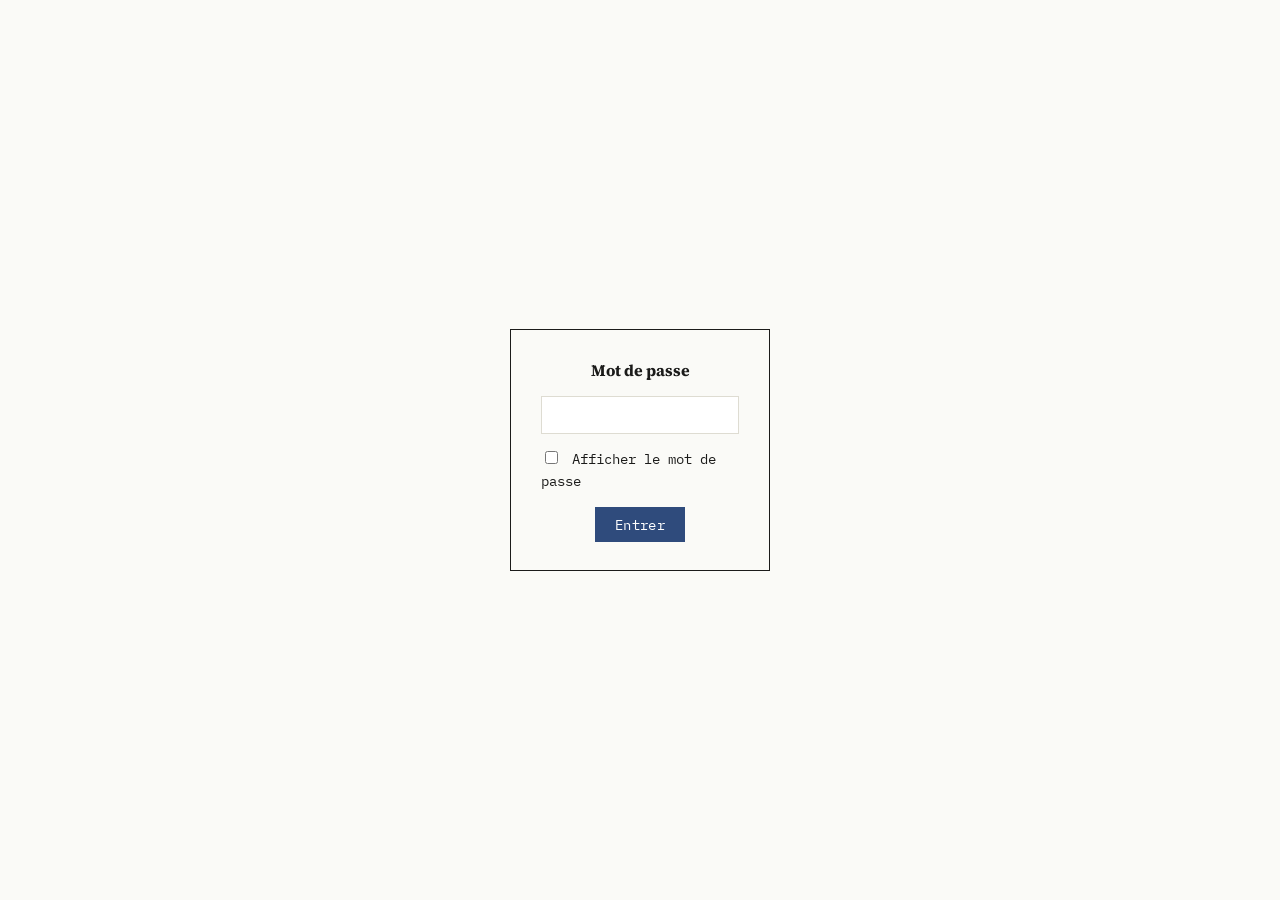
<file: index.html>
<!DOCTYPE html>
<html lang="fr">
<head>
<meta charset="UTF-8">
<meta name="viewport" content="width=device-width, initial-scale=1">
<title>CPGE TPC — Physique</title>
<link rel="preconnect" href="https://fonts.googleapis.com">
<link rel="preconnect" href="https://fonts.gstatic.com" crossorigin>
<link href="https://fonts.googleapis.com/css2?family=Source+Serif+4:opsz,wght@8..60,400;8..60,600;8..60,700&family=IBM+Plex+Mono:wght@400;500&display=swap" rel="stylesheet">
<link rel="stylesheet" href="style.css">
</head>
<body>

<div id="auth-overlay" class="auth-overlay">
  <form id="auth-form">
    <label for="auth-pass">Mot de passe</label>
    <input type="password" id="auth-pass" autocomplete="off" autocapitalize="off" autocorrect="off" spellcheck="false">
    <label class="auth-toggle"><input type="checkbox" id="auth-toggle"> Afficher le mot de passe</label>
    <button type="submit">Entrer</button>
    <p id="auth-error" class="auth-error" hidden>Mot de passe incorrect.</p>
  </form>
</div>

<div id="site-content" hidden>

<header class="site-header">
  <a class="brand" href="index.html">
    <span class="brand-title">CPGE TPC</span>
    <span class="site-subtitle">Lycée La Martinière Diderot, Lyon</span>
  </a>
  <nav class="top-nav" aria-label="Pages du site">
    <a href="index.html" class="current" aria-current="page"><span class="icon"><svg viewBox="0 0 24 24" fill="none" stroke="currentColor" stroke-width="1.6"><ellipse cx="12" cy="12" rx="10" ry="4.3"/><ellipse cx="12" cy="12" rx="10" ry="4.3" transform="rotate(60 12 12)"/><ellipse cx="12" cy="12" rx="10" ry="4.3" transform="rotate(120 12 12)"/><circle cx="12" cy="12" r="1.7" fill="currentColor" stroke="none"/></svg></span><span>Physique</span></a>
    <a href="numerique.html"><span class="icon"><svg viewBox="0 0 24 24" fill="none" stroke="currentColor" stroke-width="1.6" stroke-linecap="round" stroke-linejoin="round"><polyline points="8 7 3 12 8 17"/><polyline points="16 7 21 12 16 17"/></svg></span><span class="lbl-full">Compétences numériques</span><span class="lbl-short">Numérique</span></a>
    <a href="concours.html"><span class="icon"><svg viewBox="0 0 24 24" fill="none" stroke="currentColor" stroke-width="1.6" stroke-linecap="round" stroke-linejoin="round"><path d="M2 9.5 12 5l10 4.5L12 14z"/><path d="M6 11.3V16c0 1.4 2.7 3 6 3s6-1.6 6-3v-4.7"/><path d="M22 9.5V15"/></svg></span><span>Concours</span></a>
    <a href="culture.html"><span class="icon"><svg viewBox="0 0 24 24" fill="none" stroke="currentColor" stroke-width="1.6" stroke-linecap="round" stroke-linejoin="round"><path d="M9 18h6"/><path d="M10 21h4"/><path d="M12 3a6 6 0 0 0-3.6 10.8c.5.4.8 1 .8 1.7V16h5.6v-.5c0-.7.3-1.3.8-1.7A6 6 0 0 0 12 3z"/></svg></span><span class="lbl-full">Culture scientifique</span><span class="lbl-short">Culture</span></a>
  </nav>
</header>

<div class="layout">
  <nav class="sidebar" aria-label="Sur cette page">
    <p class="sidebar-label">Sur cette page</p>
    <ul>
      <li><a href="#TD">Cours-TD-TP</a></li>
      <li><a href="#Colles">Colles</a></li>
      <li><a href="#DMDS">DM &amp; DS</a></li>
      <li><a href="#TIPE">TIPE</a></li>
      <li><a href="#Sup">Sup</a></li>
    </ul>
  </nav>

  <main>
    <div class="hero">
      <h1>Physique — TPC 2</h1>
      <p>Année 2026-2027 · tous les documents de la classe, au fil des chapitres.</p>
      <div class="quick">
        <a class="primary" href="fichiers/26-27_EDT_TPC2.pdf">Emploi du temps</a>
        <a href="fichiers/colloscope.pdf">Colloscope</a>
        <a href="fichiers/Planning-DS.pdf">Planning des DS</a>
        <a href="fichiers/tpc2_phys.pdf">Programme officiel</a>
      </div>
    </div>

    <!-- =====================================================
         COURS-TD-TP
         Pour publier un document : remplacer href="#" par le
         chemin du fichier (ex. href="fichiers/TD3_corr.pdf").
         Tant que href="#", la ligne s'affiche grisée « bientôt ».
         ===================================================== -->
    <section id="TD">
      <h2 class="section-title"><span class="kicker">01</span>Cours · TD · TP</h2>
      <div class="chips" style="margin:0 0 18px"><a href="fichiers/tpc2_phys.pdf" target="_blank">Programme officiel de physique</a></div>
      <div class="cards">

        <article class="card">
          <div class="card-head"><span class="ch-num">1</span><h3>Filtrage</h3></div>
          <ul class="res">
            <li><a href="fichiers/Ch1_Filtrage_essentiel.pdf">Fiche synthèse</a></li>
            <li><a href="fichiers/TD1_filtrage_corr_élève.pdf" target="_blank">TD 1 · corrigé</a></li>
            <li><a href="https://capytale2.ac-paris.fr/web/c/5b78-3811413/mcer" target="_blank" rel="noopener">TP 1 · notebook Python</a></li>
          </ul>
        </article>

        <article class="card">
          <div class="card-head"><span class="ch-num">2</span><h3>Moment cinétique</h3></div>
          <ul class="res">
            <li><a href="fichiers/Ch2_Moment_cinetique_essentiel.pdf">Fiche synthèse</a></li>
            <li><a href="fichiers/TD2_moment_cinétique_corr_élève.pdf" target="_blank">TD 2 · corrigé</a></li>
          </ul>
        </article>

        <article class="card">
          <div class="card-head"><span class="ch-num">3</span><h3>Mouvement d'un solide</h3></div>
          <ul class="res">
            <li><a href="fichiers/Ch3_Mouvement_solide_essentiel.pdf">Fiche synthèse</a></li>
            <li><a href="#">TD 3 · corrigé</a></li>
            <li><a href="https://capytale2.ac-paris.fr/web/c/80bc-12948766/mcer" target="_blank" rel="noopener">TP 5 · notebook Python</a></li>

          </ul>
        </article>

        <article class="card">
          <div class="card-head"><span class="ch-num">4</span><h3>Fluides en écoulement — Bernoulli</h3></div>
          <ul class="res">
            <li><a href="fichiers/Ch4_Fluides_en_ecoulement_essentiel.pdf">Fiche synthèse</a></li>
            <li><a href="fichiers/TD4_Corrige_Bernoulli.pdf" target="_blank">TD 4 · corrigé</a></li>
          </ul>
        </article>

        <article class="card">
          <div class="card-head"><span class="ch-num">5</span><h3>Fluides visqueux</h3></div>
          <ul class="res">
            <li><a href="fichiers/Ch5_Fluides_visqueux_essentiel.pdf">Fiche synthèse</a></li>
            <li><a href="fichiers/TD5_Fluides_visqueux_corr.pdf" target="_blank">TD 5 · corrigé</a></li>
                        <li><a href="https://capytale2.ac-paris.fr/web/c/6895-12584906/mcer" target="_blank" rel="noopener">TP 4 · notebook Python</a></li>

          </ul>
        </article>

        <article class="card">
          <div class="card-head"><span class="ch-num">6</span><h3>Écoulements autour d'un obstacle</h3></div>
          <ul class="res">
            <li><a href="fichiers/Ch6_Ecoulement_obstacle_essentiel.pdf">Fiche synthèse</a></li>
            <li><a href="fichiers/TD6_Ecoulement_obstacle_corr.pdf" target="_blank">TD 6 · corrigé</a></li>
          </ul>
        </article>


            <article class="card">
          <div class="card-head"><span class="ch-num">7</span><h3>Second principe de la thermodynamique</h3></div>
          <ul class="res">
            <li><a href="fichiers/Ch7_Second_principe_essentiel.pdf">Fiche synthèse</a></li>
            <li><a href="fichiers/TD7_corr.pdf" target="_blank">TD 7 · corrigé</a></li>
          </ul>
        </article>

                    <article class="card">
          <div class="card-head"><span class="ch-num">8</span><h3>Electrostatique</h3></div>
          <ul class="res">
            <li><a href="fichiers/Ch8_Electrostatique_essentiel.pdf">Fiche synthèse</a></li>
            <li><a href="fichiers/TD8_Electrostatique_corr.pdf" target="_blank">TD 8 · corrigé</a></li>
          </ul>
        </article>

      </div>
    </section>

    <!-- =====================================================
         COLLES
         ===================================================== -->
    <section id="Colles">
      <h2 class="section-title"><span class="kicker">02</span>Colles</h2>
      <div class="chips">
        <a href="fichiers/colloscope.pdf">Colloscope</a>
        <a href="fichiers/Programme_colles1.pdf">Programme 1</a>
        <a href="fichiers/Programme_colles2.pdf">Programme 2</a>
        <a href="fichiers/Programme_colles3.pdf">Programme 3</a>
        <a href="fichiers/Programme_colles4.pdf">Programme 4</a>
        <a href="fichiers/Programme_colles5.pdf">Programme 5</a>
        <a href="fichiers/Programme_colles6.pdf">Programme 6</a>
        <a href="fichiers/Programme_colles7.pdf">Programme 7</a>
        <a href="fichiers/Programme_colles7.pdf">Programme 8</a>
        <a href="fichiers/Programme_colles7.pdf">Programme 9</a>



      </div>

      <h3 class="sub-title">Oraux des concours</h3>
      <div class="cards">
        <article class="card">
          <div class="card-head"><h3>Rapports et modalités</h3></div>
          <ul class="res">
            <li><a href="#">Calendrier et modalités</a></li>
            <li><a href="#">Rapport CCINP écrit</a></li>
            <li><a href="#">Rapport CCINP oral</a></li>
          </ul>
        </article>
        <article class="card">
          <div class="card-head"><h3>Révisions</h3></div>
          <ul class="res">
            <li><a href="#">1. Mécanique du point et du solide</a></li>
            <li><a href="#">2. Thermodynamique</a></li>

          </ul>
        </article>
        <article class="card">
          <div class="card-head"><h3>Exercices</h3></div>
          <ul class="res">
            <li><a href="#">Banque CCINP TPC</a></li>
            <li><a href="#">Exercices types oraux</a></li>
          </ul>
        </article>
      </div>
    </section>

    <!-- =====================================================
         DM & DS
         Nouvelle ligne : copier un bloc <tr>…</tr>.
         Étoiles : ★☆☆ (abordable), ★★☆, ★★★.
         ===================================================== -->
    <section id="DMDS">
      <h2 class="section-title"><span class="kicker">03</span>DM &amp; DS</h2>
      <div class="chips" style="margin-bottom:16px">
        <a href="fichiers/Planning-DS.pdf">Planning de l'année</a>
        <a href="fichiers/Consignes_redaction_DS.pdf">Consignes de rédaction</a>
      </div>
      <table class="devoirs">
        <thead>
          <tr><th>Devoir</th><th style="text-align:right">Documents</th></tr>
        </thead>
        <tbody>
          <tr>
            <td><span class="name">DS 1</span><span class="meta">devoir surveillé</span></td>
            <td class="actions"><a class="btn" href="fichiers/DS1.pdf">énoncé</a><a class="btn" href="fichiers/DS1_corr.pdf">corrigé</a></td>
          </tr>
          <tr>
            <td><span class="name">DM 1 · sujet A</span><span class="stars" title="Difficulté 1 sur 3">★☆☆</span></td>
            <td class="actions"><a class="btn" href="fichiers/DM1_Sujet_A.pdf">énoncé</a><a class="btn" href="fichiers/Corrige_DM1_Sujet_A.pdf">corrigé</a></td>
          </tr>
          <tr>
            <td><span class="name">DM 1 · sujet B</span><span class="stars" title="Difficulté 2 sur 3">★★☆</span></td>
            <td class="actions"><a class="btn" href="fichiers/DM1_Sujet_B.pdf">énoncé</a><a class="btn" href="fichiers/Corrige_DM1_Sujet_B.pdf">corrigé</a></td>
          </tr>
          <tr>
            <td><span class="name">DS 2</span><span class="meta">devoir surveillé</span></td>
            <td class="actions"><a class="btn" href="fichiers/DS2.pdf">énoncé</a><a class="btn" href="fichiers/DS2_Corrige.pdf">corrigé</a></td>
          </tr>
        </tbody>
      </table>
      <p class="legend"><span class="stars">★☆☆</span>abordable · <span class="stars">★★☆</span>intermédiaire · <span class="stars">★★★</span>approfondissement</p>
    </section>

    <!-- =====================================================
         TIPE
         ===================================================== -->
    <section id="TIPE">
      <h2 class="section-title"><span class="kicker">04</span>TIPE</h2>
      <p class="note">Chaque groupe indique ici, semaine après semaine, le matériel dont il a besoin pour la séance suivante.</p>

      <!-- Formulaire de demande de matériel : les réponses sont envoyées au formulaire Google
           (même tableau de réponses, mêmes notifications). Pour modifier la liste des groupes,
           la modifier ICI ET dans le formulaire Google, avec exactement le même texte. -->
      <form id="tipe-form" class="tipe-form">
        <div class="field-row">
          <label class="field">
            <span class="field-label">Groupe</span>
            <select name="groupe" required>
              <option value="" disabled selected>Choisir…</option>
              <option>Groupe 1 : Marc et Yanis</option>
              <option>Groupe 2 : Gaëtan et Tissia</option>
              <option>Groupe 3 : Louane et Flavie</option>
              <option>Groupe 4 : Lilou</option>
              <option>Groupe 5 : Aubin et Dali</option>
              <option>Groupe 6 : Ilyasse et Abderrahmane</option>
              <option>Groupe 7 : Anaëlle et Sidonie</option>
              <option>Groupe 8 : Nathan et Toni</option>
            </select>
          </label>
          <label class="field">
            <span class="field-label">Pour la séance du</span>
            <input type="date" name="date" required>
          </label>
        </div>
        <label class="field">
          <span class="field-label">Matériel nécessaire</span>
          <textarea name="materiel" rows="4" required placeholder="Ex. : 2 multimètres, une alimentation 0-30 V, un oscilloscope, 3 fils banane…"></textarea>
        </label>
        <div class="form-actions">
          <button type="submit">Envoyer la demande</button>
          <span id="tipe-status" class="form-status" role="status"></span>
        </div>
      </form>
      <p class="legend">Les demandes arrivent directement chez le professeur. En cas de problème, utiliser le <a href="https://docs.google.com/forms/d/e/1FAIpQLSeIFT4F6fTYJUNrQBHpThyzplvF_y1vZlCZqVVgG26woyS5UQ/viewform" target="_blank" rel="noopener">formulaire Google&nbsp;↗</a>.</p>
    </section>

    <!-- =====================================================
         RÉVISIONS DE SUP
         ===================================================== -->
    <section id="Sup">
      <h2 class="section-title"><span class="kicker">05</span>Révisions de sup</h2>
      <p class="note">Six fiches de deux pages sur les notions de première année réutilisées en permanence cette année. Chacune se termine par des exercices courts, corrigés, faisables sans calculatrice.</p>
      <article class="card" style="max-width:560px">
        <div class="card-head"><h3>Fiches de révision</h3></div>
        <ul class="res">
          <li><a href="fichiers/Fiche1_Equations_differentielles.pdf" target="_blank">1 · Équations différentielles linéaires</a></li>
          <li><a href="fichiers/Fiche2_Coordonnees_elements_differentiels.pdf" target="_blank">2 · Coordonnées et éléments différentiels</a></li>
                    <li><a href="fichiers/Fiche3_Analyse_dimensionnelle_calcul.pdf" target="_blank">3 · Analyse dimensionnelle et calcul sans calculatrice</a></li>

          <li><a href="fichiers/Fiche4_Complexes_filtrage.pdf" target="_blank">4 · Complexes, régime sinusoïdal et filtrage</a></li>
          <li><a href="fichiers/Fiche5_Mecanique_methode_energie.pdf" target="_blank">5 · Mécanique : méthode et énergie</a></li>
          <li><a href="fichiers/Fiche6_Thermodynamique.pdf" target="_blank">6 · Thermodynamique : premier principe</a></li>
        </ul>
      </article>
    </section>
  </main>
</div>

<footer class="site-footer">
  <p>Site personnel — mis à jour au fil de l'année.</p>
</footer>

</div>

<script>
(function () {
  var PASS = "tpc";
  var overlay = document.getElementById('auth-overlay');
  var content = document.getElementById('site-content');
  var form = document.getElementById('auth-form');
  var input = document.getElementById('auth-pass');
  var error = document.getElementById('auth-error');
  var toggle = document.getElementById('auth-toggle');

  toggle.addEventListener('change', function () {
    input.type = toggle.checked ? 'text' : 'password';
  });

  if (localStorage.getItem('tpc_auth') === 'ok') {
    overlay.hidden = true;
    content.hidden = false;
  }

  form.addEventListener('submit', function (e) {
    e.preventDefault();
    if (input.value === PASS) {
      localStorage.setItem('tpc_auth', 'ok');
      overlay.hidden = true;
      content.hidden = false;
    } else {
      error.hidden = false;
      input.value = '';
      input.focus();
    }
  });
})();
</script>

<script>
/* Sommaire : met en évidence la rubrique visible à l'écran */
(function () {
  var links = document.querySelectorAll('nav.sidebar a[href^="#"]');
  if (!('IntersectionObserver' in window) || !links.length) return;
  var byId = {};
  links.forEach(function (a) { byId[a.getAttribute('href').slice(1)] = a; });
  var obs = new IntersectionObserver(function (entries) {
    entries.forEach(function (e) {
      if (!e.isIntersecting) return;
      var a = byId[e.target.id];
      if (!a) return;
      links.forEach(function (l) { l.classList.remove('active'); });
      a.classList.add('active');
      var ul = a.closest('ul');
      if (ul && ul.scrollWidth > ul.clientWidth) {
        ul.scrollTo({ left: a.offsetLeft - (ul.clientWidth - a.offsetWidth) / 2, behavior: 'smooth' });
      }
    });
  }, { rootMargin: '-35% 0px -60% 0px' });
  Object.keys(byId).forEach(function (id) {
    var s = document.getElementById(id);
    if (s) obs.observe(s);
  });
})();
</script>



<script>
/* Formulaire TIPE : envoi des réponses au formulaire Google (même tableau, mêmes notifications) */
(function () {
  var GOOGLE_FORM = {
    action: 'https://docs.google.com/forms/d/e/1FAIpQLSeIFT4F6fTYJUNrQBHpThyzplvF_y1vZlCZqVVgG26woyS5UQ/formResponse',
    groupe: 'entry.1097679920',
    date: 'entry.823114430',
    materiel: 'entry.1432213280'
  };
  var form = document.getElementById('tipe-form');
  if (!form) return;
  var status = document.getElementById('tipe-status');
  var btn = form.querySelector('button');
  form.addEventListener('submit', function (e) {
    e.preventDefault();
    var data = new URLSearchParams();
    data.append(GOOGLE_FORM.groupe, form.groupe.value);
    var d = form.date.value.split('-');                      // AAAA-MM-JJ
    data.append(GOOGLE_FORM.date + '_year', d[0]);
    data.append(GOOGLE_FORM.date + '_month', String(+d[1]));
    data.append(GOOGLE_FORM.date + '_day', String(+d[2]));
    data.append(GOOGLE_FORM.materiel, form.materiel.value.trim().replace(/\s*\n+\s*/g, ' ; '));
    btn.disabled = true; status.className = 'form-status'; status.textContent = 'Envoi…';
    fetch(GOOGLE_FORM.action, { method: 'POST', mode: 'no-cors', body: data })
      .then(function () {
        status.className = 'form-status ok';
        status.textContent = '✓ Demande envoyée (' + form.groupe.value.split(' :')[0] + ', séance du ' + d[2] + '/' + d[1] + ').';
        form.materiel.value = '';
      })
      .catch(function () {
        status.className = 'form-status ko';
        status.textContent = 'Échec de l’envoi : vérifier la connexion, ou utiliser le formulaire Google ci-dessous.';
      })
      .then(function () { btn.disabled = false; });
  });
})();
</script>

</body>
</html>
</file>
<file: style.css>
/* =========================================================
   CPGE TPC — feuille de style commune aux quatre pages
   ========================================================= */
:root {
  --paper: #fafaf7;
  --card: #ffffff;
  --ink: #1b1b1a;
  --muted: #6b6b62;
  --faint: #a3a39a;
  --accent: #2f4b7c;
  --accent-soft: #edf1f7;
  --border: #dedcd2;
  --header-h: 64px;
  --sidebar-w: 170px;
  --mono: "IBM Plex Mono", ui-monospace, monospace;
  --serif: "Source Serif 4", Georgia, "Times New Roman", serif;
}

*, *::before, *::after { box-sizing: border-box; }
[hidden] { display: none !important; }

html {
  scroll-behavior: smooth;
  scroll-padding-top: calc(var(--header-h) + 24px);
  -webkit-text-size-adjust: 100%;
}
body {
  margin: 0;
  font-family: var(--serif);
  color: var(--ink);
  background: var(--paper);
  line-height: 1.6;
}
a {
  color: var(--accent);
  text-decoration: none;
  border-bottom: 1px solid transparent;
}
a:hover, a:focus-visible { border-bottom-color: currentColor; }
:focus-visible { outline: 2px solid var(--accent); outline-offset: 2px; }

/* ---------- En-tête (collé en haut sur ordinateur) ---------- */
header.site-header {
  position: sticky;
  top: 0;
  z-index: 20;
  display: flex;
  align-items: center;
  gap: 28px;
  height: var(--header-h);
  padding: 0 28px;
  background: rgba(250, 250, 247, 0.94);
  -webkit-backdrop-filter: blur(6px);
  backdrop-filter: blur(6px);
  border-bottom: 1px solid var(--border);
}
a.brand {
  display: flex;
  flex-direction: column;
  line-height: 1.2;
  color: var(--ink);
  border-bottom: none;
}
.brand-title { font-size: 1.3rem; font-weight: 700; letter-spacing: 0.01em; }
.site-subtitle { font-size: 0.78rem; color: var(--muted); font-style: italic; }

nav.top-nav {
  margin-left: auto;
  display: flex;
  align-self: stretch;
  gap: 4px;
  font-family: var(--mono);
  font-size: 0.84rem;
}
nav.top-nav a {
  display: inline-flex;
  align-items: center;
  gap: 8px;
  padding: 0 14px;
  color: var(--ink);
  border-bottom: 2px solid transparent;
  margin-bottom: -1px;
}
nav.top-nav a:hover { color: var(--accent); border-bottom-color: var(--border); }
nav.top-nav a.current { color: var(--accent); border-bottom-color: var(--accent); font-weight: 500; }
nav.top-nav .icon { display: inline-flex; font-size: 1.25em; }
nav.top-nav .icon svg { width: 1em; height: 1em; display: block; }
.lbl-short { display: none; }

/* ---------- Mise en page ---------- */
.layout {
  display: flex;
  align-items: flex-start;
  gap: 48px;
  max-width: 1140px;
  margin: 0 auto;
  padding: 36px 28px 0;
}
main { flex: 1; min-width: 0; }

/* Sommaire de la page (colonne de gauche) */
nav.sidebar {
  width: var(--sidebar-w);
  flex-shrink: 0;
  position: sticky;
  top: calc(var(--header-h) + 32px);
}
.sidebar-label {
  font-family: var(--mono);
  font-size: 0.7rem;
  letter-spacing: 0.1em;
  text-transform: uppercase;
  color: var(--faint);
  margin: 0 0 10px 16px;
}
nav.sidebar ul {
  position: relative;
  list-style: none;
  margin: 0;
  padding: 0;
  border-left: 2px solid var(--border);
  font-family: var(--mono);
  font-size: 0.85rem;
}
nav.sidebar a {
  display: block;
  padding: 6px 0 6px 14px;
  margin-left: -2px;
  border-left: 2px solid transparent;
  border-bottom: none;
  color: var(--muted);
}
nav.sidebar a:hover { color: var(--ink); }
nav.sidebar a.active { color: var(--accent); border-left-color: var(--accent); font-weight: 500; }

/* ---------- En-tête de page et accès rapide ---------- */
.hero h1 { font-size: 1.75rem; line-height: 1.2; margin: 0 0 4px; }
.hero p { margin: 0 0 18px; color: var(--muted); }
.quick { display: flex; flex-wrap: wrap; gap: 10px; }

/* ---------- Sections ---------- */
main section { margin-top: 56px; }
h2.section-title {
  display: flex;
  align-items: baseline;
  gap: 12px;
  font-size: 1.3rem;
  font-weight: 700;
  margin: 46px 0 18px;
  padding-bottom: 10px;
  border-bottom: 1px solid var(--border);
}
main section > h2.section-title, main > h2.section-title:first-child { margin-top: 0; }
.kicker {
  font-family: var(--mono);
  font-size: 0.75rem;
  font-weight: 500;
  color: var(--accent);
  letter-spacing: 0.06em;
}
main h3 { font-size: 1rem; font-weight: 700; margin: 24px 0 10px; }
h3.sub-title {
  font-family: var(--mono);
  font-size: 0.75rem;
  font-weight: 500;
  text-transform: uppercase;
  letter-spacing: 0.1em;
  color: var(--muted);
  margin: 32px 0 12px;
}
.note { color: var(--muted); font-size: 0.92rem; margin: 0 0 14px; }

/* ---------- Cartes (chapitres, oraux, révisions) ---------- */
.cards {
  display: grid;
  grid-template-columns: repeat(auto-fill, minmax(240px, 1fr));
  gap: 16px;
}
.card {
  background: var(--card);
  border: 1px solid var(--border);
  padding: 16px 20px 14px;
  transition: border-color 0.15s ease, box-shadow 0.15s ease;
}
.card:hover { border-color: #b9c3d6; box-shadow: 0 6px 18px rgba(47, 75, 124, 0.08); }
.card-head {
  display: flex;
  align-items: baseline;
  gap: 10px;
  margin: 0 0 10px;
  padding-bottom: 10px;
  border-bottom: 1px solid var(--border);
}
.card-head h3 { margin: 0; font-size: 1.02rem; line-height: 1.3; }
.ch-num {
  font-family: var(--mono);
  font-size: 0.78rem;
  color: var(--accent);
  background: var(--accent-soft);
  padding: 1px 7px;
  flex-shrink: 0;
}
.soon-note { color: var(--faint); font-style: italic; margin: 4px 0; }

/* Listes de ressources : une ligne = un document */
ul.res { list-style: none; margin: 0; padding: 0; }
ul.res a {
  display: flex;
  align-items: center;
  gap: 9px;
  padding: 5px 8px;
  margin: 0 -8px;
  color: var(--ink);
  border-bottom: none;
}
ul.res a:hover { background: var(--accent-soft); color: var(--accent); }

/* Petite icône devant chaque lien : document (PDF) ou lien externe */
ul.res a::before, .chips a::before {
  content: "";
  width: 1em;
  height: 1em;
  flex-shrink: 0;
  background-color: currentColor;
  opacity: 0.7;
  --i: url("data:image/svg+xml,%3Csvg xmlns='http://www.w3.org/2000/svg' viewBox='0 0 24 24' fill='none' stroke='black' stroke-width='1.8' stroke-linejoin='round'%3E%3Cpath d='M6 2.5h8l5 5v14H6z'/%3E%3Cpath d='M14 2.5v5h5M9 13h7M9 17h7'/%3E%3C/svg%3E");
  -webkit-mask: var(--i) center / contain no-repeat;
  mask: var(--i) center / contain no-repeat;
}
ul.res a[href^="http"]::before, .chips a[href^="http"]::before {
  --i: url("data:image/svg+xml,%3Csvg xmlns='http://www.w3.org/2000/svg' viewBox='0 0 24 24' fill='none' stroke='black' stroke-width='1.8' stroke-linecap='round'%3E%3Cpath d='M14 4h6v6M20 4l-9 9M18 14v6H4V6h6'/%3E%3C/svg%3E");
}

/* Lien pas encore disponible : href="#" → grisé + étiquette « bientôt » */
main a[href="#"] { color: var(--faint); pointer-events: none; cursor: default; }
ul.res a[href="#"]::after {
  content: "bientôt";
  margin-left: auto;
  font-family: var(--mono);
  font-size: 0.66rem;
  letter-spacing: 0.04em;
  color: var(--faint);
  border: 1px solid var(--border);
  padding: 0 6px;
}

/* ---------- Pastilles (colles, accès rapide) ---------- */
.chips, .quick { display: flex; flex-wrap: wrap; gap: 8px; }
.chips a, .quick a {
  display: inline-flex;
  align-items: center;
  gap: 8px;
  padding: 7px 14px;
  background: var(--card);
  border: 1px solid var(--border);
  font-family: var(--mono);
  font-size: 0.8rem;
  color: var(--ink);
}
.chips a:hover, .quick a:hover { border-color: var(--accent); color: var(--accent); }
.quick a.primary { background: var(--accent); border-color: var(--accent); color: #ffffff; }
.quick a.primary:hover { opacity: 0.9; color: #ffffff; }
.chips a[href="#"] { border-style: dashed; }

/* ---------- Tableau des devoirs ---------- */
table.devoirs {
  width: 100%;
  border-collapse: collapse;
  background: var(--card);
  border: 1px solid var(--border);
}
.devoirs th {
  text-align: left;
  font-family: var(--mono);
  font-size: 0.7rem;
  font-weight: 500;
  letter-spacing: 0.1em;
  text-transform: uppercase;
  color: var(--muted);
  padding: 10px 16px;
  background: #f5f5f0;
  border-bottom: 1px solid var(--border);
}
.devoirs td { padding: 11px 16px; border-bottom: 1px solid var(--border); vertical-align: middle; }
.devoirs tr:last-child td { border-bottom: none; }
.devoirs tbody tr:hover { background: #fcfcfa; }
.devoirs .name { font-weight: 600; }
.devoirs .meta { color: var(--muted); font-weight: 400; margin-left: 6px; }
.stars { color: var(--accent); letter-spacing: 1px; margin-left: 8px; white-space: nowrap; font-weight: 400; }
.devoirs .actions { text-align: right; white-space: nowrap; }
.btn {
  display: inline-block;
  font-family: var(--mono);
  font-size: 0.78rem;
  padding: 5px 12px;
  margin-left: 6px;
  border: 1px solid var(--accent);
  color: var(--accent);
}
.btn:hover { background: var(--accent); color: #ffffff; border-bottom-color: var(--accent); }
.btn[href="#"] { border: 1px dashed var(--border); color: var(--faint); }
.legend { font-size: 0.85rem; color: var(--muted); margin: 10px 0 0; }
.legend .stars { margin: 0 4px 0 0; }

/* ---------- TIPE ---------- */
.tipe-frame { background: var(--card); border: 1px solid var(--border); }
.tipe-frame iframe { display: block; width: 100%; height: 900px; border: 0; }

/* ---------- Anciennes classes (encore utilisées sur les autres pages) ---------- */
main > p.intro { margin-top: 0; color: var(--muted); }
.box-row { display: grid; grid-template-columns: repeat(3, 1fr); gap: 20px; margin-bottom: 8px; }
.box { border: 1px solid var(--border); padding: 16px 20px; background: var(--card); }
.box h3 { font-size: 0.95rem; margin: 0 0 12px; padding-bottom: 8px; border-bottom: 1px solid var(--border); }
.box h3.centered { text-align: center; }
.box ul { list-style: none; margin: 0; padding: 0; }
.box li { margin-bottom: 6px; }
.subsection { margin: 22px 0; }
.subsection h3 { font-size: 1.05rem; margin: 0 0 8px; }
.subsection ul { list-style: none; margin: 0 0 0 4px; padding: 0; }
.subsection li { margin-bottom: 7px; }
.entry-row { display: flex; gap: 18px; align-items: baseline; margin-bottom: 4px; font-family: var(--mono); font-size: 0.9rem; }
.entry-row .entry-label { color: var(--ink); min-width: 50px; }
.placeholder { color: var(--muted); font-style: italic; }

/* ---------- Pied de page ---------- */
footer.site-footer {
  max-width: 1140px;
  margin: 72px auto 0;
  padding: 18px 28px 28px;
  border-top: 1px solid var(--border);
  font-family: var(--mono);
  font-size: 0.75rem;
  color: var(--muted);
}
footer.site-footer p { margin: 0; }

/* Écran de mot de passe */
.auth-overlay[hidden] {
  display: none !important;
}
.auth-overlay {
  min-height: 100vh;
  display: flex;
  align-items: center;
  justify-content: center;
  padding: 24px;
  background: var(--paper);
}
.auth-overlay form {
  border: 1px solid var(--ink);
  border-radius: 0;
  padding: 28px 30px;
  text-align: center;
  width: 100%;
  max-width: 260px;
}
.auth-overlay label {
  display: block;
  margin-bottom: 12px;
  font-weight: 700;
}
.auth-overlay label.auth-toggle {
  font-weight: 400;
  font-size: 0.85rem;
  text-align: left;
  margin-bottom: 14px;
  font-family: "IBM Plex Mono", monospace;
}
.auth-overlay label.auth-toggle input {
  margin-right: 6px;
}
.auth-overlay input[type="password"] {
  width: 100%;
  padding: 8px 10px;
  border: 1px solid var(--border);
  border-radius: 0;
  margin-bottom: 14px;
  font-family: "IBM Plex Mono", monospace;
  font-size: 0.95rem;
}
.auth-overlay button {
  background: var(--accent);
  color: #ffffff;
  border: none;
  padding: 8px 20px;
  border-radius: 0;
  cursor: pointer;
  font-family: "IBM Plex Mono", monospace;
  font-size: 0.9rem;
  letter-spacing: 0.02em;
}
.auth-overlay button:hover {
  opacity: 0.88;
}
.auth-error {
  color: #a12b2b;
  font-size: 0.85rem;
  margin: 10px 0 0;
  font-family: "IBM Plex Mono", monospace;
}

/* Exercices de compétences numériques */
.exercise {
  border: 1px solid var(--border);
  padding: 22px 24px;
  margin: 26px 0 44px;
}
.exercise h3 {
  margin-top: 0;
}
.exercise .statement {
  margin-bottom: 16px;
}
.exercise .statement code {
  font-family: "IBM Plex Mono", monospace;
  font-size: 0.92em;
  background: #f2f2ec;
  padding: 1px 4px;
}
.exercise textarea {
  width: 100%;
  min-height: 230px;
  font-family: "IBM Plex Mono", monospace;
  font-size: 0.88rem;
  line-height: 1.55;
  padding: 14px;
  border: 1px solid var(--border);
  border-radius: 0;
  resize: vertical;
  background: #fdfdfb;
  color: var(--ink);
  box-sizing: border-box;
}
.exercise-controls {
  display: flex;
  align-items: center;
  flex-wrap: wrap;
  gap: 16px;
  margin-top: 14px;
}
.exercise-controls button {
  background: var(--accent);
  color: #ffffff;
  border: none;
  padding: 9px 22px;
  border-radius: 0;
  font-family: "IBM Plex Mono", monospace;
  font-size: 0.88rem;
  letter-spacing: 0.02em;
  cursor: pointer;
}
.exercise-controls button:disabled {
  opacity: 0.45;
  cursor: default;
}
.exercise-controls button:hover:not(:disabled) {
  opacity: 0.88;
}
.exercise-status {
  font-family: "IBM Plex Mono", monospace;
  font-size: 0.82rem;
  color: var(--muted);
}
.exercise-output {
  margin-top: 16px;
  padding: 14px 16px;
  border: 1px solid var(--border);
  background: #f4f4ef;
  font-family: "IBM Plex Mono", monospace;
  font-size: 0.85rem;
  white-space: pre-wrap;
  word-break: break-word;
}
.exercise-output.ok {
  border-color: #2f6b3a;
  color: #2f6b3a;
  background: #f2f7f2;
}
.exercise-output.ko {
  border-color: #a12b2b;
  color: #a12b2b;
  background: #f9f0f0;
}
/* Liens vers des vidéos (icône lecture) */
a.video::before {
  content: "";
  display: inline-block;
  width: 1em;
  height: 1em;
  margin-right: 0.45em;
  vertical-align: -0.14em;
  background-color: currentColor;
  -webkit-mask: url("data:image/svg+xml,%3Csvg xmlns='http://www.w3.org/2000/svg' viewBox='0 0 24 24'%3E%3Ccircle cx='12' cy='12' r='9.5' fill='none' stroke='black' stroke-width='2'/%3E%3Cpath d='M10 8l6 4-6 4z'/%3E%3C/svg%3E") center / contain no-repeat;
  mask: url("data:image/svg+xml,%3Csvg xmlns='http://www.w3.org/2000/svg' viewBox='0 0 24 24'%3E%3Ccircle cx='12' cy='12' r='9.5' fill='none' stroke='black' stroke-width='2'/%3E%3Cpath d='M10 8l6 4-6 4z'/%3E%3C/svg%3E") center / contain no-repeat;
}

/* Solution repliable */
.solution {
  margin-top: 18px;
  border-top: 1px solid var(--border);
  padding-top: 12px;
}
.solution summary {
  cursor: pointer;
  font-family: "IBM Plex Mono", monospace;
  font-size: 0.85rem;
  color: var(--accent);
}
.solution summary:hover {
  text-decoration: underline;
}
.solution-body {
  margin-top: 12px;
}
.solution-code {
  margin: 0 0 14px;
  padding: 12px 14px;
  background: #f4f4ef;
  border: 1px solid var(--border);
  font-family: "IBM Plex Mono", monospace;
  font-size: 0.85rem;
  line-height: 1.55;
  overflow-x: auto;
}
.solution-body code {
  font-family: "IBM Plex Mono", monospace;
  font-size: 0.92em;
  background: #f2f2ec;
  padding: 1px 4px;
}

/* Rappel de cours */
.course {
  border-left: 3px solid var(--accent);
  background: #f4f6fa;
  padding: 16px 22px 6px;
  margin: 26px 0 14px;
}
.course h3 {
  margin: 0 0 14px;
  font-size: 1.05rem;
  color: var(--accent);
}
.course p {
  margin: 0 0 12px;
}
.course ol {
  margin: 0 0 12px;
  padding-left: 1.4em;
}
.course li {
  margin-bottom: 4px;
}
.course code {
  font-family: "IBM Plex Mono", monospace;
  font-size: 0.92em;
  background: #e8ecf3;
  padding: 1px 4px;
}
.course .formula {
  text-align: center;
  font-family: "IBM Plex Mono", monospace;
  font-size: 1rem;
  margin: 6px 0 14px;
}
.course-code {
  margin: 0 0 14px;
  padding: 12px 14px;
  background: #ffffff;
  border: 1px solid var(--border);
  font-family: "IBM Plex Mono", monospace;
  font-size: 0.85rem;
  line-height: 1.55;
  overflow-x: auto;
}
.course figure {
  margin: 4px 0 16px;
}
.course figcaption {
  text-align: center;
  font-size: 0.85rem;
  color: var(--muted);
  margin-top: 6px;
}
.fig {
  display: block;
  width: 100%;
  max-width: 520px;
  height: auto;
  margin: 0 auto;
}
.fig text {
  font-family: "Source Serif 4", Georgia, serif;
  font-size: 13px;
  fill: var(--ink);
}
.fig .axis { stroke: var(--ink); stroke-width: 1.2; fill: none; }
.fig .tick { stroke: var(--ink); stroke-width: 1; }
.fig .fig-head { fill: var(--ink); }
.fig .exact { stroke: var(--muted); stroke-width: 2; fill: none; }
.fig .guide { stroke: var(--muted); stroke-width: 1; stroke-dasharray: 4 3; }
.fig .tangent { stroke: var(--accent); stroke-width: 2.4; }
.fig .pt-euler { fill: var(--accent); }
.fig .pt-exact { fill: var(--muted); }
.fig .lab-exact { fill: var(--muted); }
.fig .lab-tan { fill: var(--accent); }

/* Accordéon (rappel de cours et exercices repliables) */
details.accordion {
  border: 1px solid var(--border);
  margin: 0 0 12px;
}
details.accordion + details.accordion,
details.course.accordion + details.exercise.accordion {
  margin-top: -1px;
}
details.accordion > summary {
  cursor: pointer;
  list-style: none;
  padding: 6px 44px 6px 18px;
  font-weight: 700;
  font-size: 1.02rem;
  position: relative;
  background: #f4f6fa;
}
details.exercise.accordion > summary {
  background: #ffffff;
}
details.accordion > summary::-webkit-details-marker {
  display: none;
}
details.accordion > summary::after {
  content: "";
  position: absolute;
  right: 18px;
  top: 50%;
  width: 9px;
  height: 9px;
  margin-top: -6px;
  border-right: 2px solid var(--muted);
  border-bottom: 2px solid var(--muted);
  transform: rotate(-45deg);
  transition: transform 0.15s ease;
}
details.accordion[open] > summary::after {
  transform: rotate(45deg);
  margin-top: -8px;
}
details.accordion > summary:hover {
  color: var(--accent);
}
details.exercise.accordion {
  border: 1px solid var(--border);
  padding: 0;
  margin: 0 0 20px;
}
details.course.accordion {
  border-left: 3px solid var(--accent);
}
details.course.accordion > summary {
  color: var(--accent);
}
details.accordion > .accordion-body {
  padding: 4px 20px 18px;
  border-top: 1px solid var(--border);
}
details.course.accordion .formula,
details.exercise.accordion .statement {
  margin-top: 12px;
}

/* Bannière élève (prénom + étoiles) */
.student-banner {
  border: 1px solid var(--border);
  background: #f4f6fa;
  padding: 12px 18px;
  margin: 0 0 24px;
}
.student-form {
  display: flex;
  flex-wrap: wrap;
  align-items: center;
  gap: 10px;
}
.student-form label {
  font-size: 0.92rem;
}
.student-form input[type="text"] {
  padding: 6px 9px;
  border: 1px solid var(--border);
  font-family: inherit;
  font-size: 0.9rem;
  min-width: 180px;
}
.student-form button {
  background: var(--accent);
  color: #ffffff;
  border: none;
  padding: 6px 16px;
  cursor: pointer;
  font-family: "IBM Plex Mono", monospace;
  font-size: 0.85rem;
}
.student-status {
  display: flex;
  align-items: center;
  gap: 16px;
  flex-wrap: wrap;
  font-size: 0.92rem;
}
.star-count {
  color: var(--accent);
  font-weight: 700;
  font-family: "IBM Plex Mono", monospace;
}
.student-edit {
  background: none;
  border: none;
  color: var(--muted);
  text-decoration: underline;
  cursor: pointer;
  font-family: inherit;
  font-size: 0.85rem;
  padding: 0;
}

/* Badge de difficulté (étoiles) sur chaque exercice */
.exercise-stars {
  color: var(--accent);
  font-size: 0.82rem;
  margin-left: 6px;
  letter-spacing: 1px;
}

/* Classement (colonne de droite) */
.leaderboard {
  width: 220px;
  flex-shrink: 0;
  position: sticky;
  top: 28px;
  border: 1px solid var(--border);
  padding: 16px 18px;
}
.leaderboard h3 {
  margin: 0 0 12px;
  font-size: 0.95rem;
  color: var(--accent);
}
.leaderboard-list {
  list-style: none;
  margin: 0;
  padding: 0;
  font-family: "IBM Plex Mono", monospace;
  font-size: 0.85rem;
}
.leaderboard-list li {
  display: flex;
  align-items: baseline;
  gap: 8px;
  padding: 5px 0;
  border-bottom: 1px solid var(--border);
}
.leaderboard-list li:last-child {
  border-bottom: none;
}
.leaderboard-list li.placeholder {
  color: var(--muted);
  font-style: italic;
}
.leaderboard-list .rank {
  color: var(--muted);
  width: 1.6em;
  flex-shrink: 0;
}
.leaderboard-list .name {
  flex: 1;
  overflow: hidden;
  text-overflow: ellipsis;
  white-space: nowrap;
  font-family: "Source Serif 4", Georgia, serif;
}
.leaderboard-list .score {
  color: var(--accent);
  font-weight: 700;
  flex-shrink: 0;
}
.leaderboard-list li.me {
  background: #f4f6fa;
  margin: 0 -18px;
  padding: 5px 18px;
}

@media (max-width: 900px) {
  .layout { flex-wrap: wrap; }
  .leaderboard { width: 100%; position: static; }
}


/* =========================================================
   Ajustements liés au nouvel en-tête collé en haut
   ========================================================= */
.leaderboard { top: calc(var(--header-h) + 28px); background: var(--card); }

/* Rappels de cours repliables : un seul cadre (pas de marge intérieure en double) */
details.course.accordion { padding: 0; margin: 0 0 12px; }
details.course.accordion > summary { padding-top: 10px; padding-bottom: 10px; }
details.exercise.accordion > summary { padding-top: 10px; padding-bottom: 10px; }
details.course.accordion > .accordion-body { padding-top: 14px; }

/* =========================================================
   Téléphone et petite tablette
   ========================================================= */
@media (max-width: 720px) {
  html { scroll-padding-top: 72px; }

  header.site-header {
    position: static;
    height: auto;
    flex-direction: column;
    align-items: stretch;
    gap: 8px;
    padding: 14px 16px 0;
    background: var(--paper);
    -webkit-backdrop-filter: none;
    backdrop-filter: none;
  }
  a.brand { flex-direction: row; align-items: baseline; flex-wrap: wrap; gap: 4px 10px; }
  nav.top-nav { margin-left: 0; gap: 0; font-size: 0.8rem; }
  nav.top-nav a { flex: 1; justify-content: center; gap: 6px; padding: 10px 4px 9px; }
  .lbl-full { display: none; }
  .lbl-short { display: inline; }

  .layout { display: block; padding: 0; }
  main { padding: 24px 16px 0; }

  /* Le sommaire devient une barre de pastilles qui reste en haut */
  nav.sidebar {
    position: sticky;
    top: 0;
    z-index: 15;
    width: auto;
    padding: 10px 0;
    background: rgba(250, 250, 247, 0.96);
    -webkit-backdrop-filter: blur(6px);
    backdrop-filter: blur(6px);
    border-bottom: 1px solid var(--border);
  }
  .sidebar-label { display: none; }
  nav.sidebar ul {
    display: flex;
    gap: 8px;
    overflow-x: auto;
    border-left: none;
    padding: 0 16px;
    scrollbar-width: none;
  }
  nav.sidebar ul::-webkit-scrollbar { display: none; }
  nav.sidebar li { flex: 0 0 auto; }
  nav.sidebar a {
    margin: 0;
    padding: 6px 14px;
    border: 1px solid var(--border);
    border-radius: 999px;
    background: var(--card);
    color: var(--ink);
    white-space: nowrap;
  }
  nav.sidebar a.active { background: var(--accent); border-color: var(--accent); color: #ffffff; }

  main section { margin-top: 44px; }
  h2.section-title { font-size: 1.2rem; }
  .hero h1 { font-size: 1.45rem; }
  .cards { grid-template-columns: 1fr; gap: 12px; }
  .box-row { grid-template-columns: 1fr; }
  ul.res a { padding: 8px 8px; }

  /* Tableau des devoirs : une carte par ligne */
  .devoirs thead { display: none; }
  .devoirs, .devoirs tbody, .devoirs tr, .devoirs td { display: block; width: 100%; }
  .devoirs tr { padding: 12px 14px; border-bottom: 1px solid var(--border); }
  .devoirs tr:last-child { border-bottom: none; }
  .devoirs td { padding: 0; border: none; }
  .devoirs .actions { text-align: left; margin-top: 10px; }
  .btn { margin: 0 6px 0 0; padding: 7px 16px; }

  .tipe-frame iframe { height: 75vh; min-height: 520px; }

  .leaderboard { width: auto !important; margin: 32px 16px 0; position: static; }
  footer.site-footer { margin-top: 56px; padding: 16px; }
}


/* ---------- Formulaire TIPE (intégré au site) ---------- */
.tipe-form {
  background: var(--card);
  border: 1px solid var(--border);
  border-left: 3px solid var(--accent);
  padding: 20px 22px 18px;
  display: grid;
  gap: 16px;
}
.tipe-form .field-row { display: grid; grid-template-columns: 1.4fr 1fr; gap: 16px; }
.tipe-form .field { display: flex; flex-direction: column; gap: 6px; }
.tipe-form .field-label {
  font-family: var(--mono);
  font-size: 0.72rem;
  letter-spacing: 0.08em;
  text-transform: uppercase;
  color: var(--muted);
}
.tipe-form select, .tipe-form input, .tipe-form textarea {
  font-family: var(--serif);
  font-size: 1rem;
  color: var(--ink);
  background: var(--paper);
  border: 1px solid var(--border);
  border-radius: 0;
  padding: 9px 11px;
  width: 100%;
}
.tipe-form textarea { resize: vertical; min-height: 96px; line-height: 1.5; }
.tipe-form select:focus, .tipe-form input:focus, .tipe-form textarea:focus {
  outline: none;
  border-color: var(--accent);
  box-shadow: 0 0 0 3px var(--accent-soft);
  background: #ffffff;
}
.tipe-form .form-actions { display: flex; align-items: center; flex-wrap: wrap; gap: 14px; }
.tipe-form button {
  font-family: var(--mono);
  font-size: 0.85rem;
  letter-spacing: 0.02em;
  background: var(--accent);
  color: #ffffff;
  border: none;
  padding: 10px 22px;
  cursor: pointer;
}
.tipe-form button:hover { opacity: 0.9; }
.tipe-form button:disabled { opacity: 0.5; cursor: default; }
.form-status { font-size: 0.92rem; color: var(--muted); }
.form-status.ok { color: #2f6b3a; }
.form-status.ko { color: #a12b2b; }
@media (max-width: 720px) {
  .tipe-form { padding: 16px 14px; }
  .tipe-form .field-row { grid-template-columns: 1fr; }
}


/* =========================================================
   Page Concours
   ========================================================= */
.muted-inline { color: var(--muted); font-weight: 400; }
.note.small { font-size: 0.85rem; }
.approx { color: var(--muted); margin-right: 3px; }

/* Compte à rebours */
.countdown {
  display: flex;
  align-items: center;
  gap: 22px;
  margin: 8px 0 48px;
  padding: 18px 22px;
  background: var(--card);
  border: 1px solid var(--border);
  border-left: 3px solid var(--accent);
}
.cd-num {
  font-family: var(--mono);
  font-size: 2.6rem;
  font-weight: 500;
  line-height: 1;
  color: var(--accent);
  min-width: 2.2ch;
  text-align: right;
}
.cd-num span { font-size: 0.95rem; margin-left: 3px; color: var(--muted); }
.cd-text p { margin: 0; }
.cd-label {
  font-family: var(--mono);
  font-size: 0.7rem;
  letter-spacing: 0.1em;
  text-transform: uppercase;
  color: var(--muted);
}
.cd-what { font-size: 1.12rem; font-weight: 700; line-height: 1.3; margin: 2px 0 !important; }
.cd-when { color: var(--ink); }
.cd-now { font-size: 0.88rem; color: var(--muted); margin-top: 6px !important; }

/* Frise chronologique */
ol.timeline { list-style: none; margin: 0; padding: 0; position: relative; }
ol.timeline::before {
  content: "";
  position: absolute;
  left: 172px;
  top: 8px;
  bottom: 8px;
  width: 2px;
  background: var(--border);
}
.tl-item { display: grid; grid-template-columns: 160px 1fr; gap: 0 32px; padding: 7px 0; position: relative; }
.tl-item::before {
  content: "";
  position: absolute;
  left: 168px;
  top: 15px;
  width: 10px;
  height: 10px;
  border-radius: 50%;
  background: var(--paper);
  border: 2px solid var(--faint);
}
.tl-date { font-family: var(--mono); font-size: 0.8rem; color: var(--muted); text-align: right; padding-top: 3px; white-space: nowrap; }
.tl-body p { margin: 0; }
.tl-title { font-weight: 600; }
.tl-detail { font-size: 0.9rem; color: var(--muted); }
.tl-tag {
  font-family: var(--mono);
  font-size: 0.66rem;
  font-weight: 500;
  letter-spacing: 0.04em;
  text-transform: uppercase;
  margin-left: 10px;
  padding: 1px 7px;
  vertical-align: 2px;
  white-space: nowrap;
}
.tl-tag.next { color: var(--accent); background: var(--accent-soft); }
.tl-tag.now { color: #ffffff; background: var(--accent); }
.tl-type-ecrit::before, .tl-type-oral::before { border-color: var(--accent); background: var(--accent); }
.tl-type-ecrit .tl-title, .tl-type-oral .tl-title { color: var(--accent); }
.tl-past { opacity: 0.45; }
.tl-past::before { background: var(--faint); border-color: var(--faint); }
.tl-now::before, .tl-next::before { box-shadow: 0 0 0 4px var(--accent-soft); border-color: var(--accent); }

/* Filtres */
.filters { display: flex; flex-wrap: wrap; justify-content: space-between; gap: 10px; margin: 0 0 12px; }
.seg { display: flex; flex-wrap: wrap; gap: 6px; }
.seg button {
  font-family: var(--mono);
  font-size: 0.76rem;
  padding: 5px 11px;
  background: var(--card);
  color: var(--ink);
  border: 1px solid var(--border);
  cursor: pointer;
}
.seg button:hover { border-color: var(--accent); color: var(--accent); }
.seg button.on { background: var(--accent); border-color: var(--accent); color: #ffffff; }

/* Tableau des écoles */
.ecoles-table .num { text-align: right; }
.ecoles-table a.name { color: var(--ink); font-weight: 600; }
.ecoles-table a.name:hover { color: var(--accent); }
.ecoles-table .ville { color: var(--muted); white-space: nowrap; }
.ecole-rq { display: block; font-size: 0.82rem; color: var(--muted); }
.dom {
  display: inline-block;
  font-family: var(--mono);
  font-size: 0.7rem;
  color: var(--accent);
  background: var(--accent-soft);
  padding: 0 6px;
  margin: 2px 4px 2px 0;
  white-space: nowrap;
}
.places { font-family: var(--mono); font-weight: 500; font-size: 1rem; }
.voie-badge {
  font-family: var(--mono);
  font-size: 0.64rem;
  letter-spacing: 0.04em;
  text-transform: uppercase;
  padding: 0 5px;
  border: 1px solid var(--faint);
  color: var(--muted);
  vertical-align: 2px;
  white-space: nowrap;
}

/* Épreuves */
.epr-grid { display: grid; grid-template-columns: 1fr 1fr; gap: 20px; }
table.coef { width: 100%; border-collapse: collapse; font-size: 0.92rem; }
table.coef td { padding: 4px 0; vertical-align: middle; }
.c-ep { padding-right: 10px !important; }
.c-dur { display: block; font-family: var(--mono); font-size: 0.7rem; color: var(--faint); line-height: 1.2; }
.c-bar { width: 34%; }
.c-bar span { display: block; height: 8px; background: var(--accent); opacity: 0.75; }
.c-val { font-family: var(--mono); text-align: right; width: 2.5em; }
.c-tot td { border-top: 1px solid var(--border); padding-top: 8px; font-weight: 600; }
.callouts { display: grid; grid-template-columns: repeat(3, 1fr); gap: 16px; margin: 20px 0 12px; }
.callout, .pitfalls { background: var(--accent-soft); padding: 14px 16px; font-size: 0.92rem; }
.callout p { margin: 0; }
.callout-title {
  font-family: var(--mono);
  font-size: 0.72rem;
  font-weight: 500;
  letter-spacing: 0.08em;
  text-transform: uppercase;
  color: var(--accent);
  margin: 0 0 6px !important;
}

/* Mode d'emploi */
ol.steps { list-style: none; margin: 0 0 24px; padding: 0; counter-reset: st; }
ol.steps li { counter-increment: st; position: relative; padding: 0 0 16px 46px; }
ol.steps li::before {
  content: counter(st);
  position: absolute;
  left: 0;
  top: 0;
  width: 30px;
  height: 30px;
  display: grid;
  place-items: center;
  font-family: var(--mono);
  font-size: 0.85rem;
  color: var(--accent);
  border: 1px solid var(--accent);
  background: var(--card);
}
ol.steps p { margin: 0; }
.step-title { font-weight: 700; padding-top: 2px; }
.when { font-family: var(--mono); font-size: 0.74rem; font-weight: 400; color: var(--muted); margin-left: 8px; }
.pitfalls { background: #fbf5ec; border-left: 3px solid #b5782b; }
.pitfalls .callout-title { color: #8a5a1c; }
.pitfalls ul { margin: 0; padding-left: 18px; }
.pitfalls li { margin-bottom: 4px; }


/* Anciens */
.anciens-top { margin: 0 0 22px; max-width: 520px; }
.annee-row { display: grid; grid-template-columns: 110px 1fr; gap: 14px; padding: 10px 0; border-top: 1px solid var(--border); }
.annee { margin: 0; font-family: var(--mono); font-weight: 500; font-size: 1rem; }
.annee span { display: block; font-size: 0.72rem; font-weight: 400; color: var(--muted); }
.chips.static .chip {
  display: inline-flex;
  padding: 4px 11px;
  background: var(--card);
  border: 1px solid var(--border);
  font-size: 0.88rem;
}
.chip b { font-family: var(--mono); font-weight: 500; color: var(--accent); margin-left: 4px; }

@media (max-width: 720px) {
  .countdown { gap: 16px; padding: 14px 16px; margin-bottom: 36px; }
  .cd-num { font-size: 2.1rem; }

  ol.timeline::before { left: 5px; }
  .tl-item { grid-template-columns: 1fr; padding: 6px 0 8px 26px; }
  .tl-item::before { left: 0; top: 11px; }
  .tl-date { text-align: left; padding: 0; font-size: 0.76rem; }

  .filters { flex-direction: column; }
  .ecoles-table tr { display: grid !important; grid-template-columns: 1fr auto; gap: 2px 12px; }
  .ecoles-table td:nth-child(1) { grid-column: 1; }
  .ecoles-table td:nth-child(2) { grid-column: 1; grid-row: 2; font-size: 0.88rem; }
  .ecoles-table td:nth-child(3) { grid-column: 1; grid-row: 3; }
  .ecoles-table td.num { grid-column: 2; grid-row: 1 / span 3; align-self: center; }

  .epr-grid, .callouts { grid-template-columns: 1fr; }
  .annee-row { grid-template-columns: 1fr; gap: 6px; }
}

/* Quatre onglets sur petit téléphone : on retire les icônes */
@media (max-width: 400px) {
  nav.top-nav .icon { display: none; }
  nav.top-nav { font-size: 0.78rem; }
}

/* Page Concours : tableau des écoles sur dossier */
.voie-badge.alt { border-color: #b5782b; color: #8a5a1c; }
.dossier-table td.cal { font-size: 0.86rem; color: var(--ink); min-width: 150px; }
.dossier-table td.cal .placeholder { color: var(--faint); }
@media (max-width: 720px) {
  .dossier-table tr { grid-template-columns: 1fr !important; }
  .dossier-table td.cal { grid-column: 1 !important; grid-row: 4 !important; min-width: 0; margin-top: 4px; font-family: var(--mono); font-size: 0.76rem; }
}
.ecole-liste { margin-top: 4px; font-size: 0.85rem; }
.ecole-liste summary { cursor: pointer; color: var(--accent); font-family: var(--mono); font-size: 0.74rem; }
.ecole-liste ul { margin: 6px 0 2px; padding-left: 18px; color: var(--ink); }
.ecole-liste li { margin-bottom: 2px; }
.voie-badge.verif { border-style: dashed; color: var(--faint); border-color: var(--faint); }
</file>
